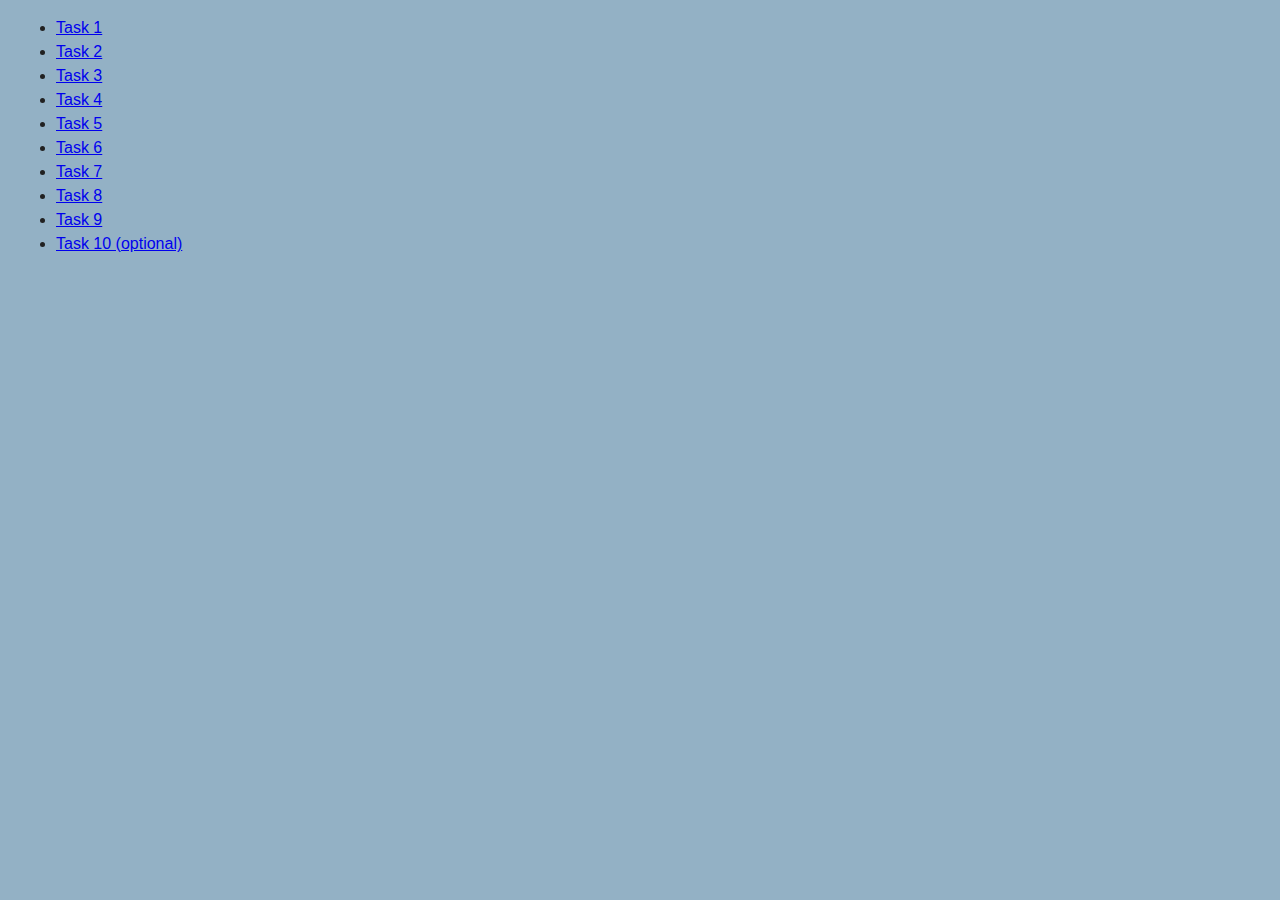
<file: index.html>
<!DOCTYPE
  html>
<html
  lang="ru">

  <head>
    <meta
      charset="UTF-8" />
    <meta
      http-equiv="X-UA-Compatible"
      content="IE=edge" />
    <meta
      name="viewport"
      content="width=device-width, initial-scale=1.0" />
    <title>
      Homework
      6
    </title>
    <link
      rel="stylesheet"
      href="css/common.css" />
  </head>

  <body>
    <ul>
      <li>
        <a
          href="task-01.html">Task
          1</a>
      </li>
      <li>
        <a
          href="task-02.html">Task
          2</a>
      </li>
      <li>
        <a
          href="task-03.html">Task
          3</a>
      </li>
      <li>
        <a
          href="task-04.html">Task
          4</a>
      </li>
      <li>
        <a
          href="task-05.html">Task
          5</a>
      </li>
      <li>
        <a
          href="task-06.html">Task
          6</a>
      </li>
      <li>
        <a
          href="task-07.html">Task
          7</a>
      </li>
      <li>
        <a
          href="task-08.html">Task
          8</a>
      </li>
      <li>
        <a
          href="task-09.html">Task
          9</a>
      </li>
      <li>
        <a
          href="task-10.html">Task
          10
          (optional)</a>
      </li>
    </ul>

    <!-- <script
      src="./js/task-01.js"></script>
    <script
      src="./js/task-02.js"></script>
    <script
      src="./js/task-03.js"></script>
    <script
      src="./js/task-04.js"></script>
    <script
      src="./js/task-05.js"></script>
    <script
      src="./js/task-05.js"></script>
    <script
      src="./js/task-06.js"></script>
    <script
      src="./js/task-07.js"></script>
    <script
      src="./js/task-08.js"></script>
    <script
      src="./js/task-09.js"></script>
    <script
      src="./js/task-10.js"></script> -->

  </body>

</html>
</file>
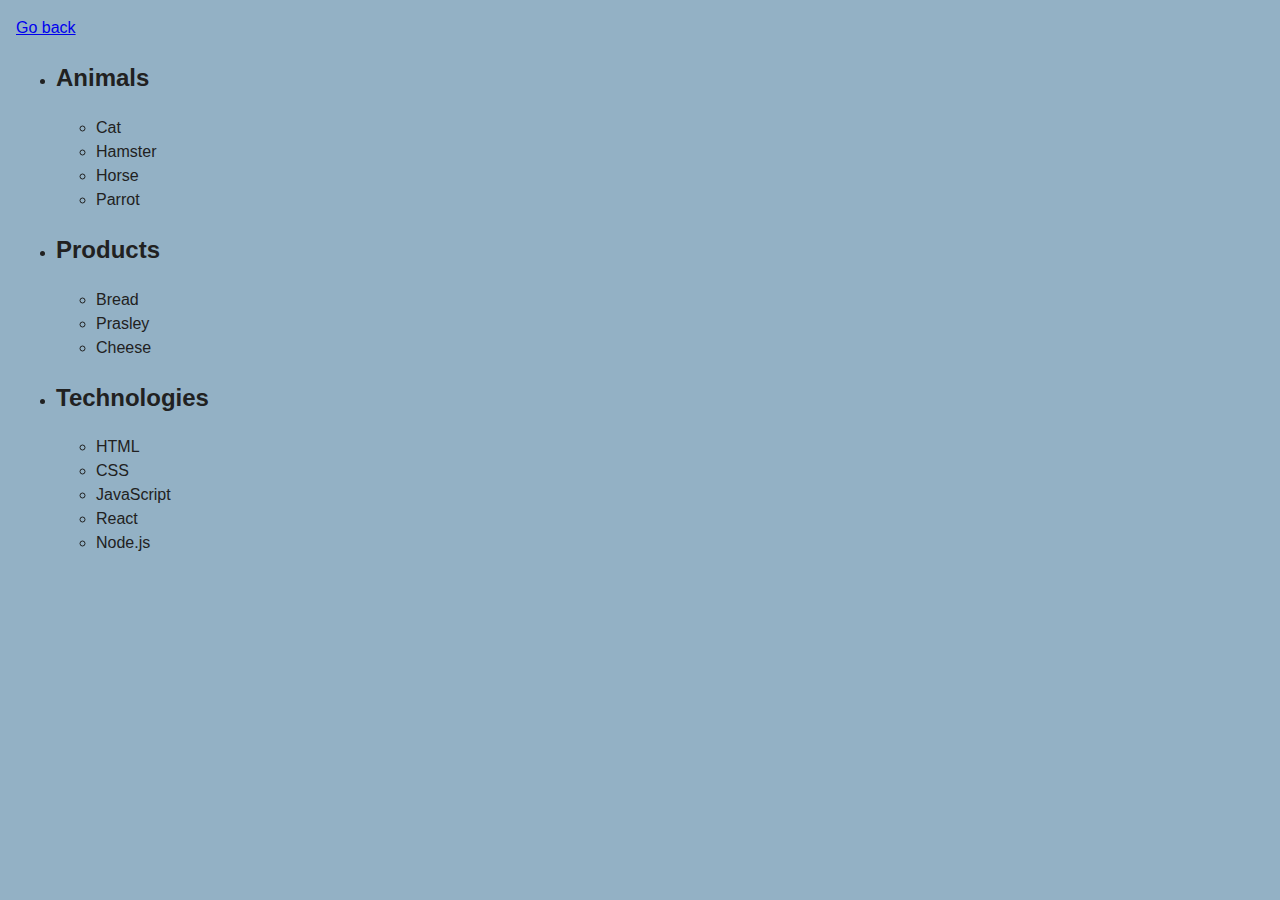
<file: task-01.html>
<!DOCTYPE
  html>
<html
  lang="ru">

  <head>
    <meta
      charset="UTF-8" />
    <meta
      http-equiv="X-UA-Compatible"
      content="IE=edge" />
    <meta
      name="viewport"
      content="width=device-width, initial-scale=1.0" />
    <title>
      Task
      1
    </title>
    <link
      rel="stylesheet"
      href="css/common.css" />
  </head>

  <body>
    <p>
      <a
        href="index.html">Go
        back</a>
    </p>

    <ul
      id="categories">
      <li
        class="item">
        <h2>
          Animals
        </h2>

        <ul>
          <li>
            Cat
          </li>
          <li>
            Hamster
          </li>
          <li>
            Horse
          </li>
          <li>
            Parrot
          </li>
        </ul>
      </li>
      <li
        class="item">
        <h2>
          Products
        </h2>

        <ul>
          <li>
            Bread
          </li>
          <li>
            Prasley
          </li>
          <li>
            Cheese
          </li>
        </ul>
      </li>
      <li
        class="item">
        <h2>
          Technologies
        </h2>

        <ul>
          <li>
            HTML
          </li>
          <li>
            CSS
          </li>
          <li>
            JavaScript
          </li>
          <li>
            React
          </li>
          <li>
            Node.js
          </li>
        </ul>
      </li>
    </ul>


    <script
      src="js/task-01.js"
      type="module"></script>
  </body>

</html>
</file>
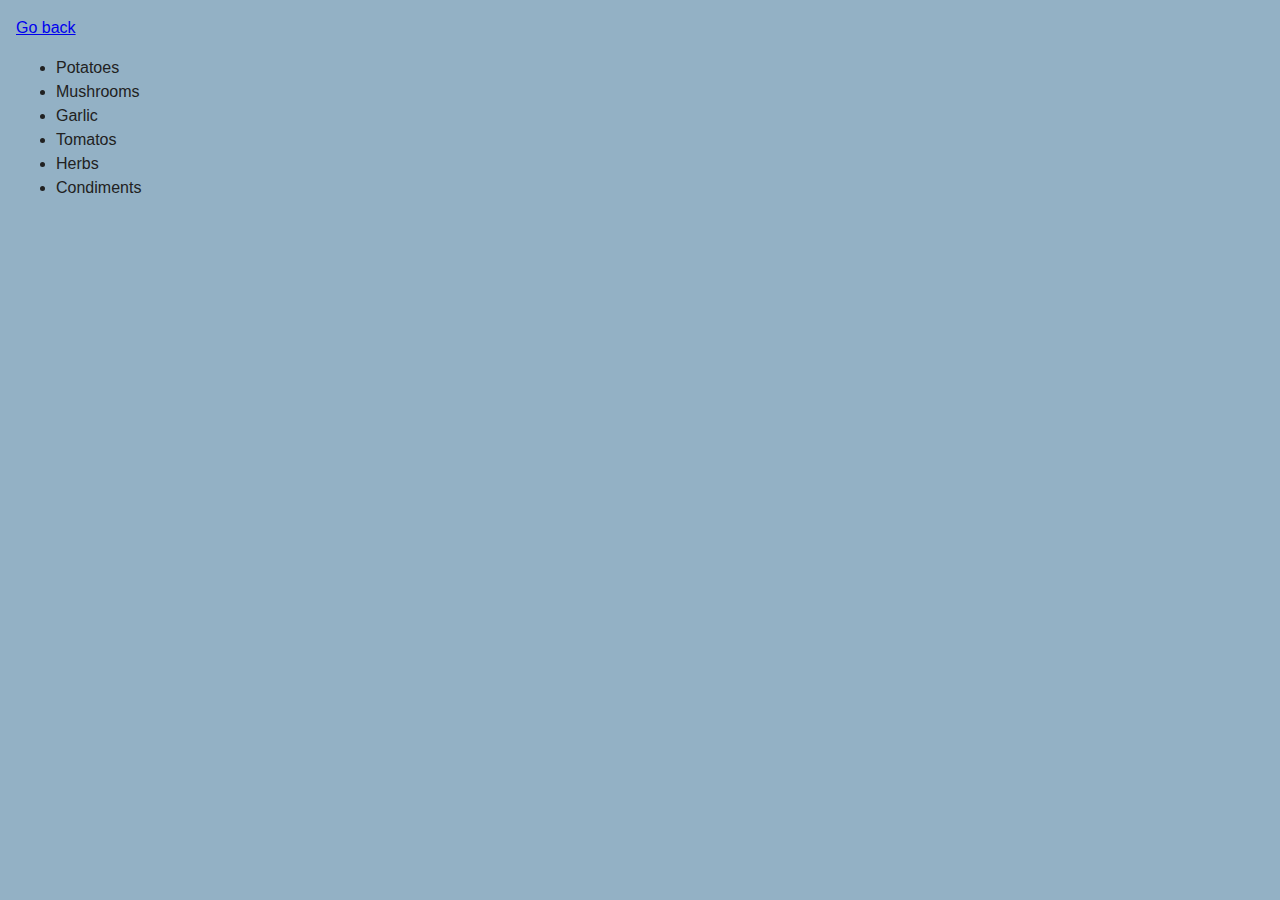
<file: task-02.html>
<!DOCTYPE
  html>
<html
  lang="ru">

  <head>
    <meta
      charset="UTF-8" />
    <meta
      http-equiv="X-UA-Compatible"
      content="IE=edge" />
    <meta
      name="viewport"
      content="width=device-width, initial-scale=1.0" />
    <title>
      Task
      2
    </title>
    <link
      rel="stylesheet"
      href="css/common.css" />
    <style>
      .item {
        font-weight: 500;
      }

      .item:not(:last-child) {
        margin-bottom: 8px;
      }

    </style>
  </head>

  <body>
    <p>
      <a
        href="index.html">Go
        back</a>
    </p>

    <ul
      id="ingredients">
    </ul>

    <script
      src="js/task-02.js"
      type="module"></script>
  </body>

</html>
</file>
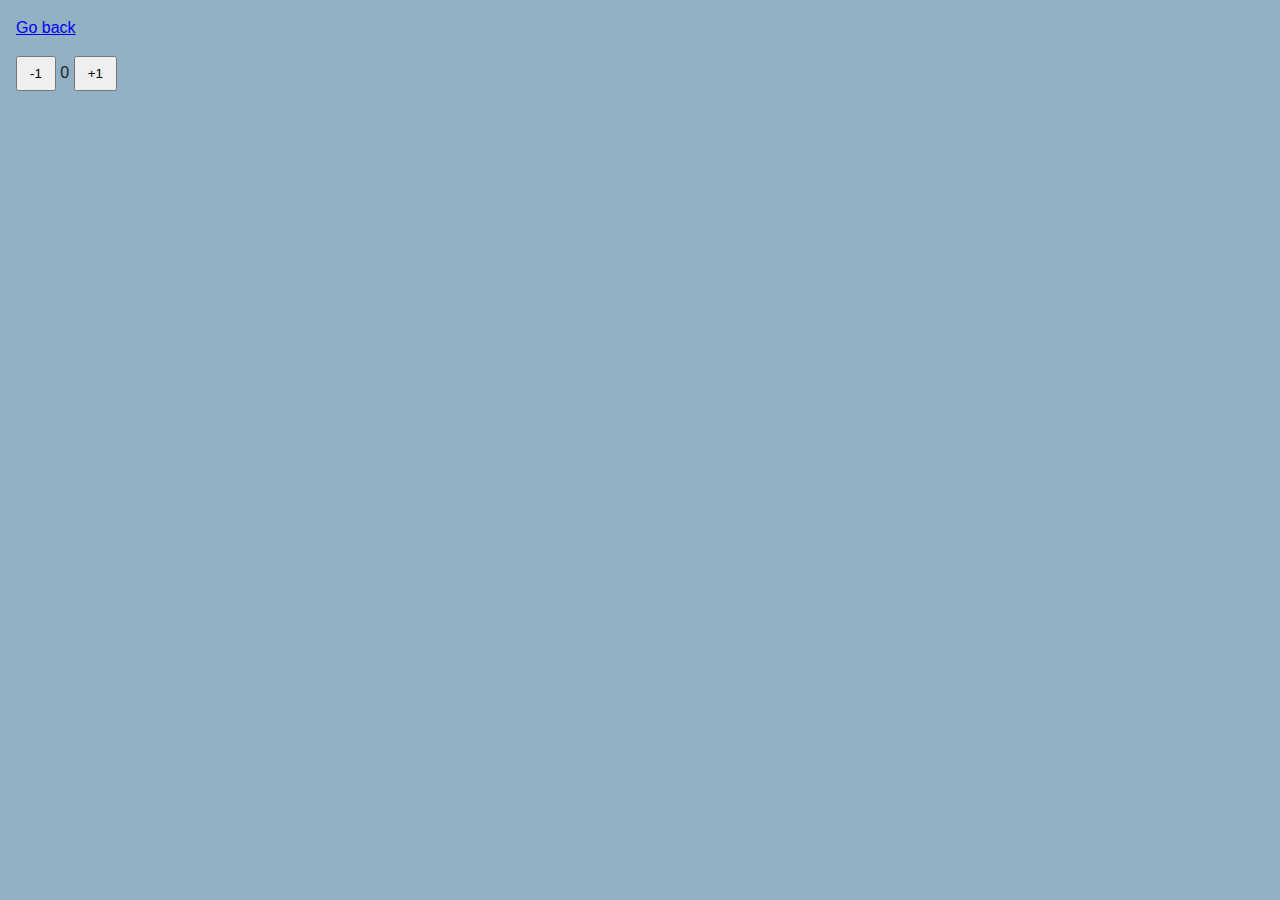
<file: task-04.html>
<!DOCTYPE html>
<html lang="ru">
  <head>
    <meta charset="UTF-8" />
    <meta http-equiv="X-UA-Compatible" content="IE=edge" />
    <meta name="viewport" content="width=device-width, initial-scale=1.0" />
    <title>Task 4</title>
    <link rel="stylesheet" href="css/common.css" />
  </head>
  <body>
    <p><a href="index.html">Go back</a></p>

    <div id="counter">
      <button type="button" data-action="decrement">-1</button>
      <span id="value">0</span>
      <button type="button" data-action="increment">+1</button>
    </div>

    <script src="js/task-04.js" type="module"></script>
  </body>
</html>
</file>
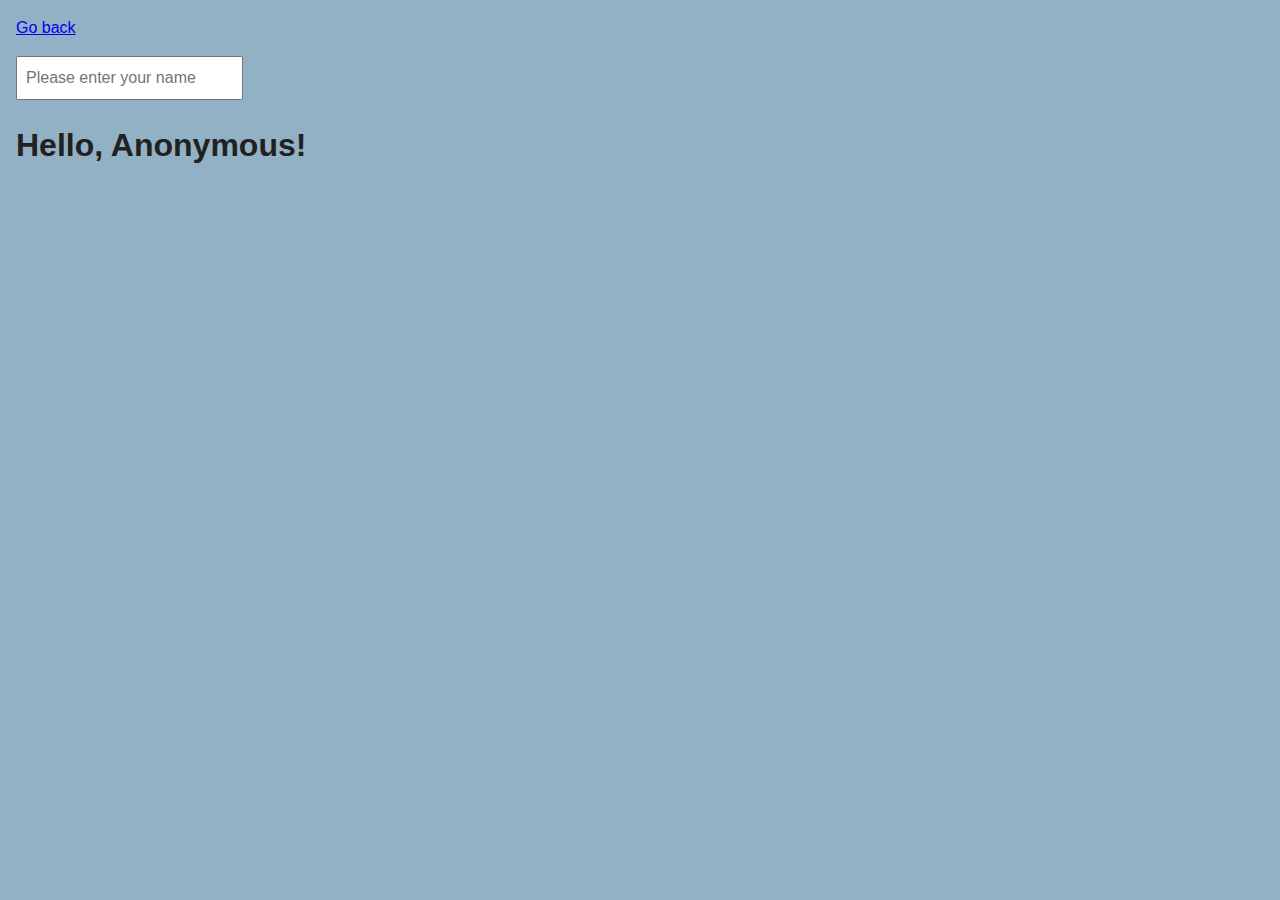
<file: task-05.html>
<!DOCTYPE html>
<html lang="ru">
  <head>
    <meta charset="UTF-8" />
    <meta http-equiv="X-UA-Compatible" content="IE=edge" />
    <meta name="viewport" content="width=device-width, initial-scale=1.0" />
    <title>Task 5</title>
    <link rel="stylesheet" href="css/common.css" />
  </head>
  <body>
    <p><a href="index.html">Go back</a></p>

    <input type="text" id="name-input" placeholder="Please enter your name" />
    <h1>Hello, <span id="name-output">Anonymous</span>!</h1>

    <script src="js/task-05.js" type="module"></script>
  </body>
</html>
</file>
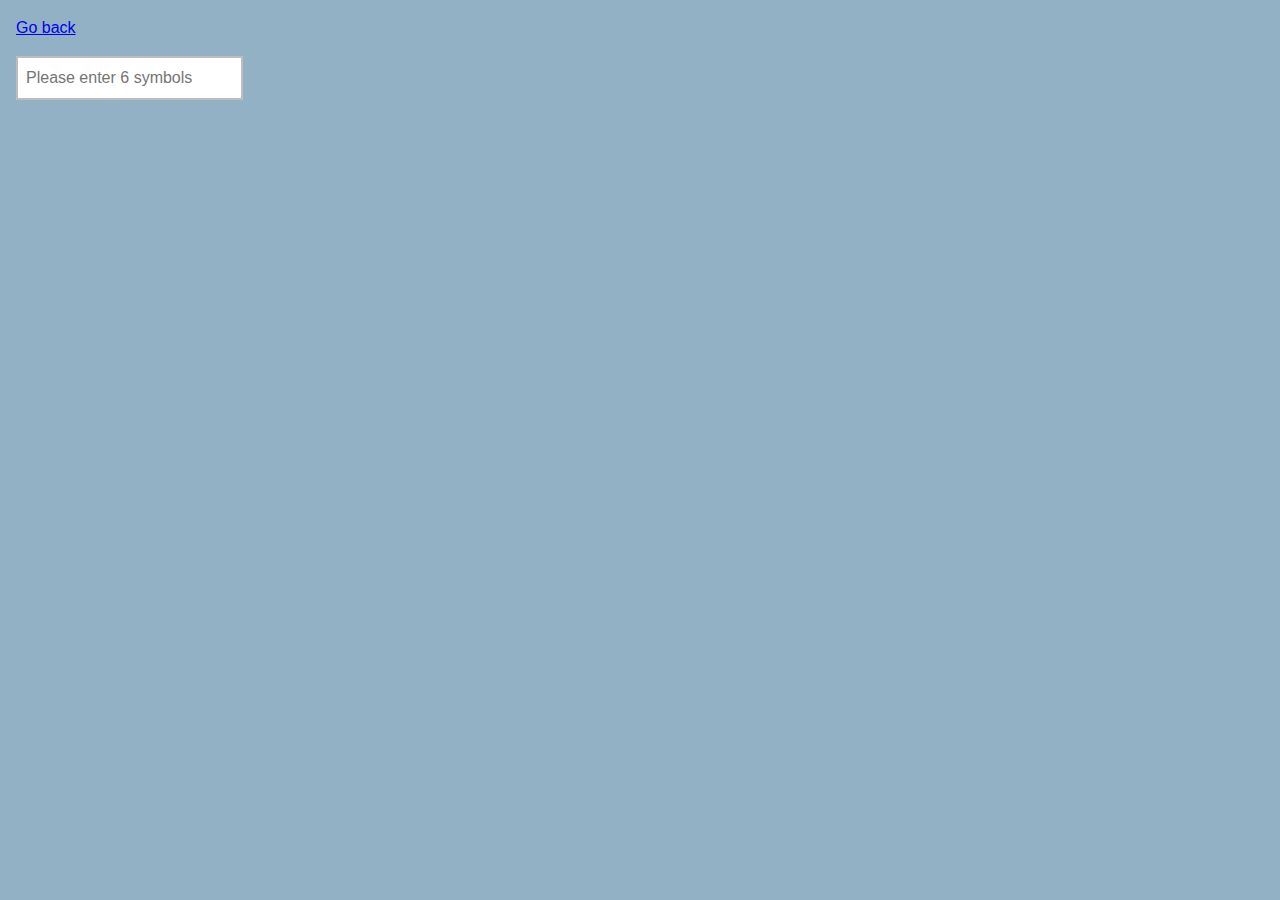
<file: task-06.html>
<!DOCTYPE
  html>
<html
  lang="ru">

  <head>
    <meta
      charset="UTF-8" />
    <meta
      http-equiv="X-UA-Compatible"
      content="IE=edge" />
    <meta
      name="viewport"
      content="width=device-width, initial-scale=1.0" />
    <title>
      Task
      6
    </title>
    <link
      rel="stylesheet"
      href="css/common.css" />
    <style>
      #validation-input {
        border: 2px solid #bdbdbd;
      }

      #validation-input.valid {
        border-color: #4caf50;
      }

      #validation-input.invalid {
        border-color: #f44336;
      }

    </style>
  </head>

  <body>
    <p><a
        href="index.html">Go
        back</a>
    </p>

    <input
      type="text"
      id="validation-input"
      data-length="6"
      placeholder="Please enter 6 symbols" />

    <script
      src="js/task-06.js"
      type="module"></script>
  </body>

</html>
</file>
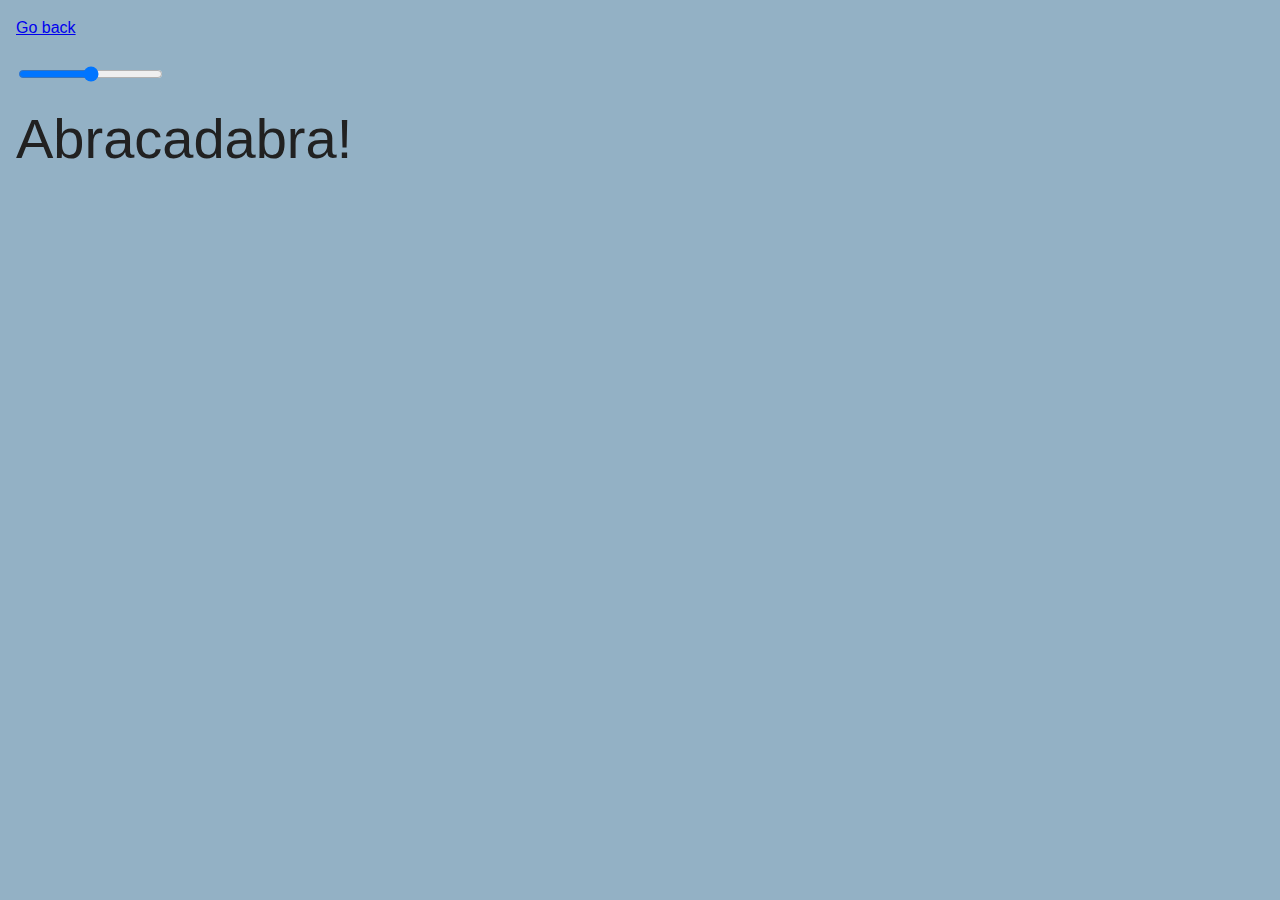
<file: task-07.html>
<!DOCTYPE html>
<html lang="ru">
  <head>
    <meta charset="UTF-8" />
    <meta http-equiv="X-UA-Compatible" content="IE=edge" />
    <meta name="viewport" content="width=device-width, initial-scale=1.0" />
    <title>Task 7</title>
    <link rel="stylesheet" href="css/common.css" />
  </head>
  <body>
    <p><a href="index.html">Go back</a></p>

    <input id="font-size-control" type="range" min="16" max="96" />
    <br />
    <span id="text">Abracadabra!</span>

    <script src="js/task-07.js" type="module"></script>
  </body>
</html>
</file>
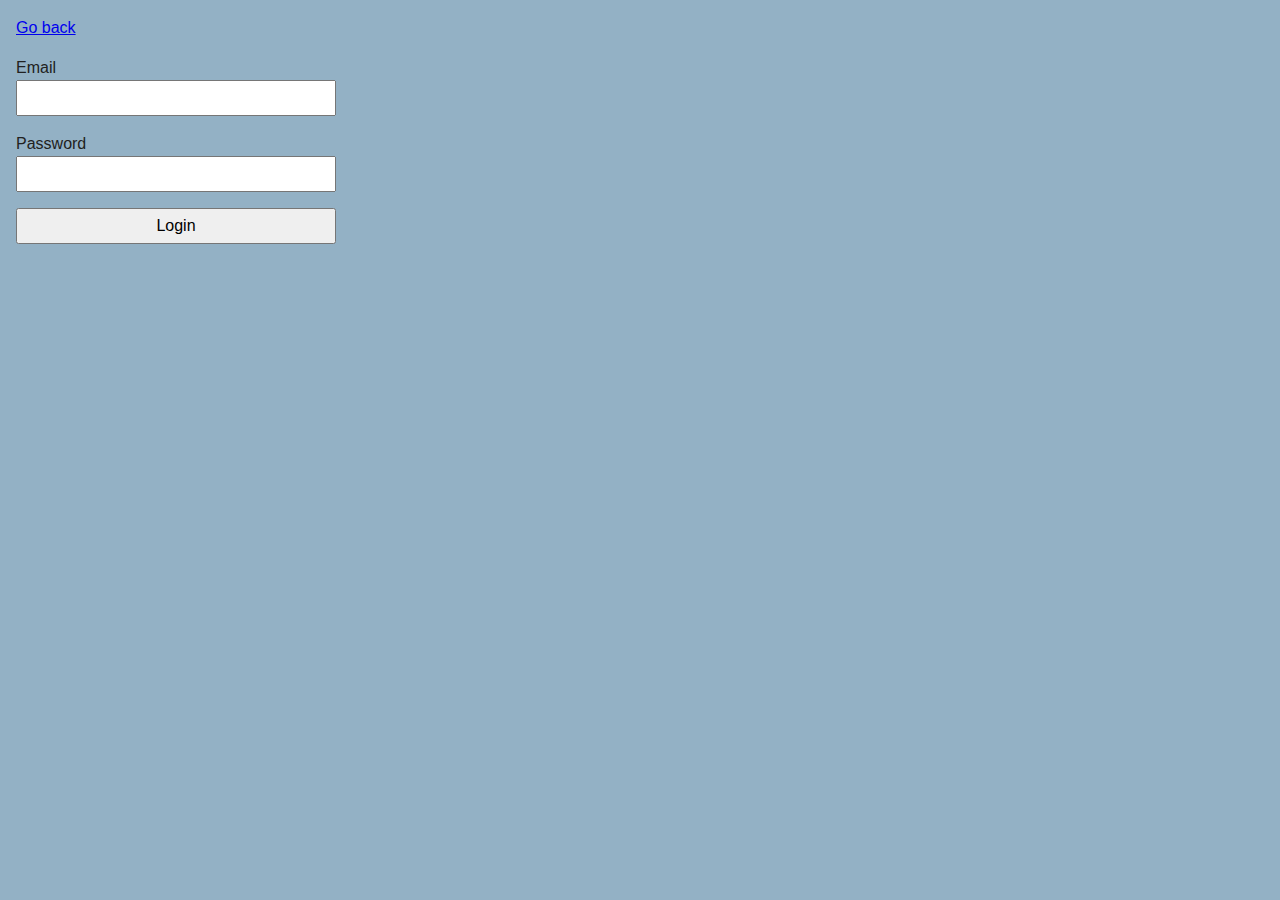
<file: task-08.html>
<!DOCTYPE html>
<html lang="ru">
  <head>
    <meta charset="UTF-8" />
    <meta http-equiv="X-UA-Compatible" content="IE=edge" />
    <meta name="viewport" content="width=device-width, initial-scale=1.0" />
    <title>Task 8</title>
    <link rel="stylesheet" href="css/common.css" />
    <style>
      .login-form {
        max-width: 320px;
        display: flex;
        flex-direction: column;
      }

      .login-form label {
        margin-bottom: 16px;
      }

      .login-form input,
      .login-form button {
        width: 100%;
        padding: 4px;
        font: inherit;
      }
    </style>
  </head>
  <body>
    <p><a href="index.html">Go back</a></p>

    <form class="login-form">
      <label>
        Email
        <input type="email" name="email" />
      </label>
      <label>
        Password
        <input type="password" name="password" />
      </label>
      <button type="submit">Login</button>
    </form>

    <script src="js/task-08.js" type="module"></script>
  </body>
</html>
</file>
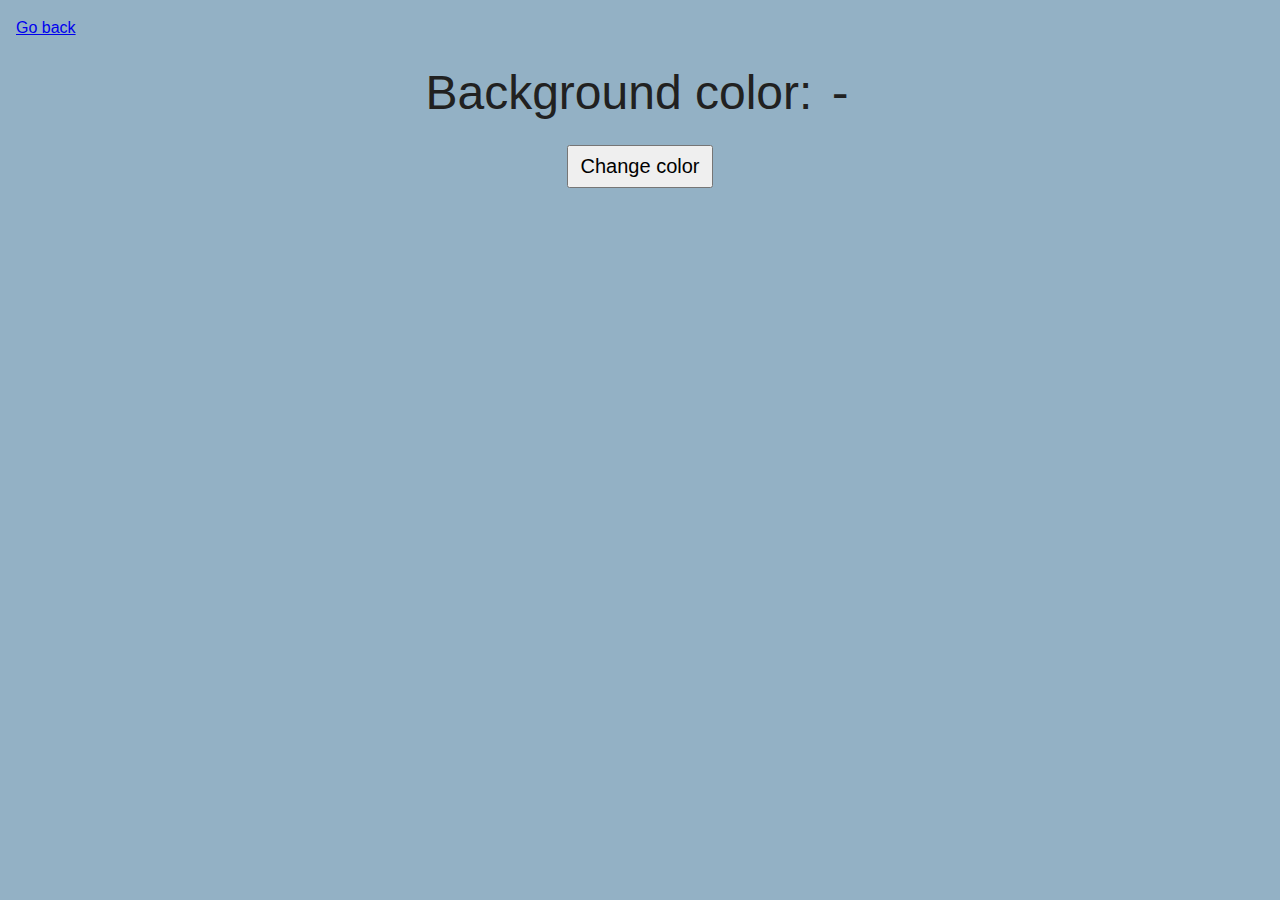
<file: task-09.html>
<!DOCTYPE html>
<html lang="ru">
  <head>
    <meta charset="UTF-8" />
    <meta http-equiv="X-UA-Compatible" content="IE=edge" />
    <meta name="viewport" content="width=device-width, initial-scale=1.0" />
    <title>Task 9</title>
    <link rel="stylesheet" href="css/common.css" />
    <style>
      .widget {
        text-align: center;
      }

      .widget p {
        margin-top: 0;
        margin-bottom: 16px;
        font-size: 48px;
      }

      .widget span {
        font-family: monospace;
      }

      .widget button {
        padding: 8px 12px;
        font-size: 20px;
        cursor: pointer;
      }
    </style>
  </head>
  <body>
    <p><a href="index.html">Go back</a></p>

    <div class="widget">
      <p>Background color: <span class="color">-</span></p>
      <button type="button" class="change-color">Change color</button>
    </div>

    <script src="js/task-09.js" type="module"></script>
  </body>
</html>
</file>
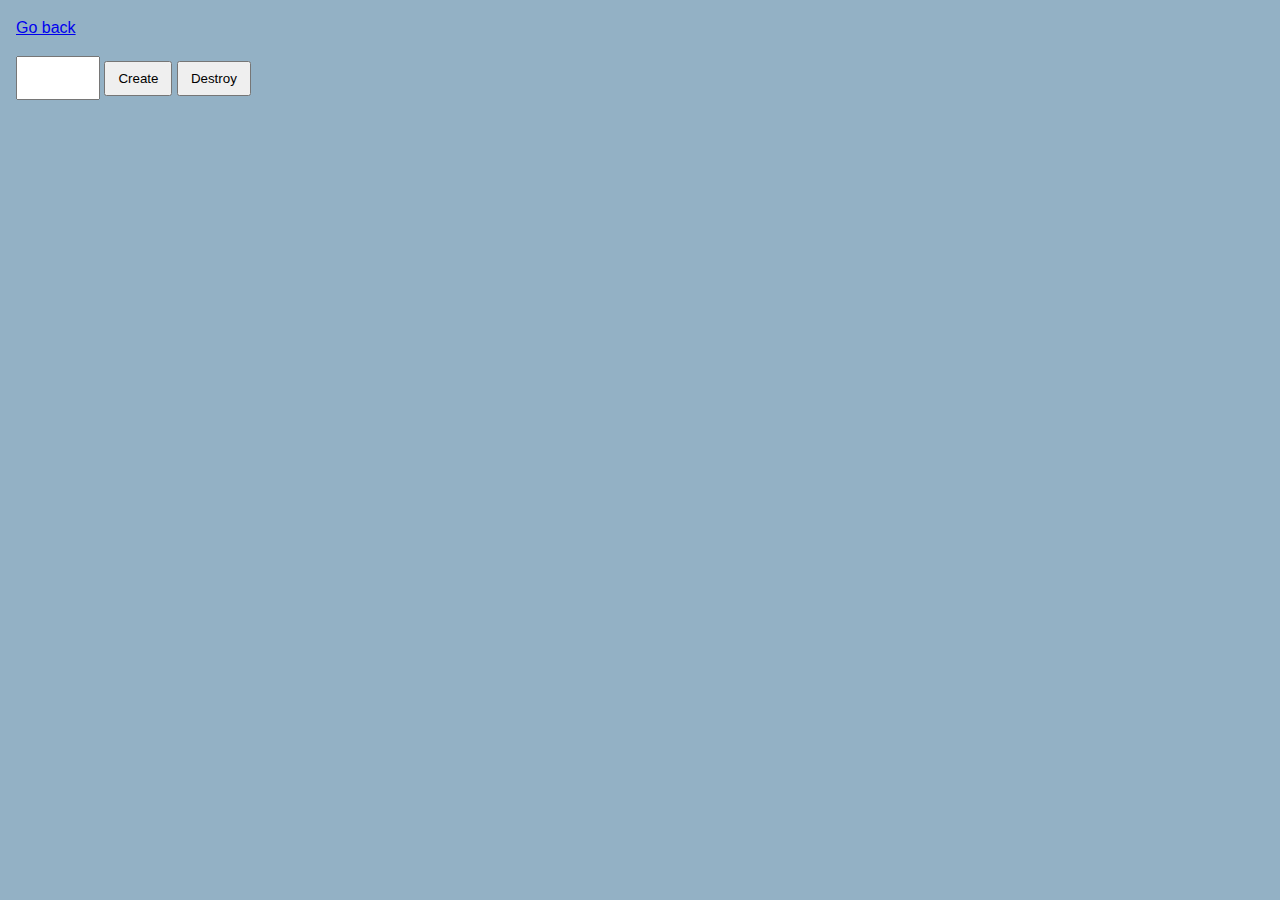
<file: task-10.html>
<!DOCTYPE html>
<html lang="ru">
  <head>
    <meta charset="UTF-8" />
    <meta http-equiv="X-UA-Compatible" content="IE=edge" />
    <meta name="viewport" content="width=device-width, initial-scale=1.0" />
    <title>Task 10 (optional)</title>
    <link rel="stylesheet" href="css/common.css" />
  </head>
  <body>
    <p><a href="index.html">Go back</a></p>

    <div id="controls">
      <input type="number" min="1" max="100" step="1" />
      <button type="button" data-create>Create</button>
      <button type="button" data-destroy>Destroy</button>
    </div>

    <div id="boxes"></div>

    <script src="js/task-10.js" type="module"></script>
  </body>
</html>
</file>
<file: css/common.css>
* {
  box-sizing: border-box;
}

body {
  margin: 16px;
  font-family: -apple-system, BlinkMacSystemFont, 'Segoe UI', Roboto, Oxygen,
    Ubuntu, Cantarell, 'Open Sans', 'Helvetica Neue', sans-serif;
  -webkit-font-smoothing: antialiased;
  -moz-osx-font-smoothing: grayscale;
  background-color: #fafafa;
  color: #212121;
  line-height: 1.5;

  background-color: rgba(40, 100, 140, 0.5);
}

input {
  padding: 8px;
  font: inherit;
}

button {
  padding: 8px 12px;
  cursor: pointer;
}

.gallery {
  padding-left: 0;
  list-style: none;
}

.gallery__image {
  margin-right: 1rem;
  margin-left: 1rem;
  margin-bottom: 0.5rem;
}

img {
  max-width: 100%;
  height: 100%;
}
</file>
